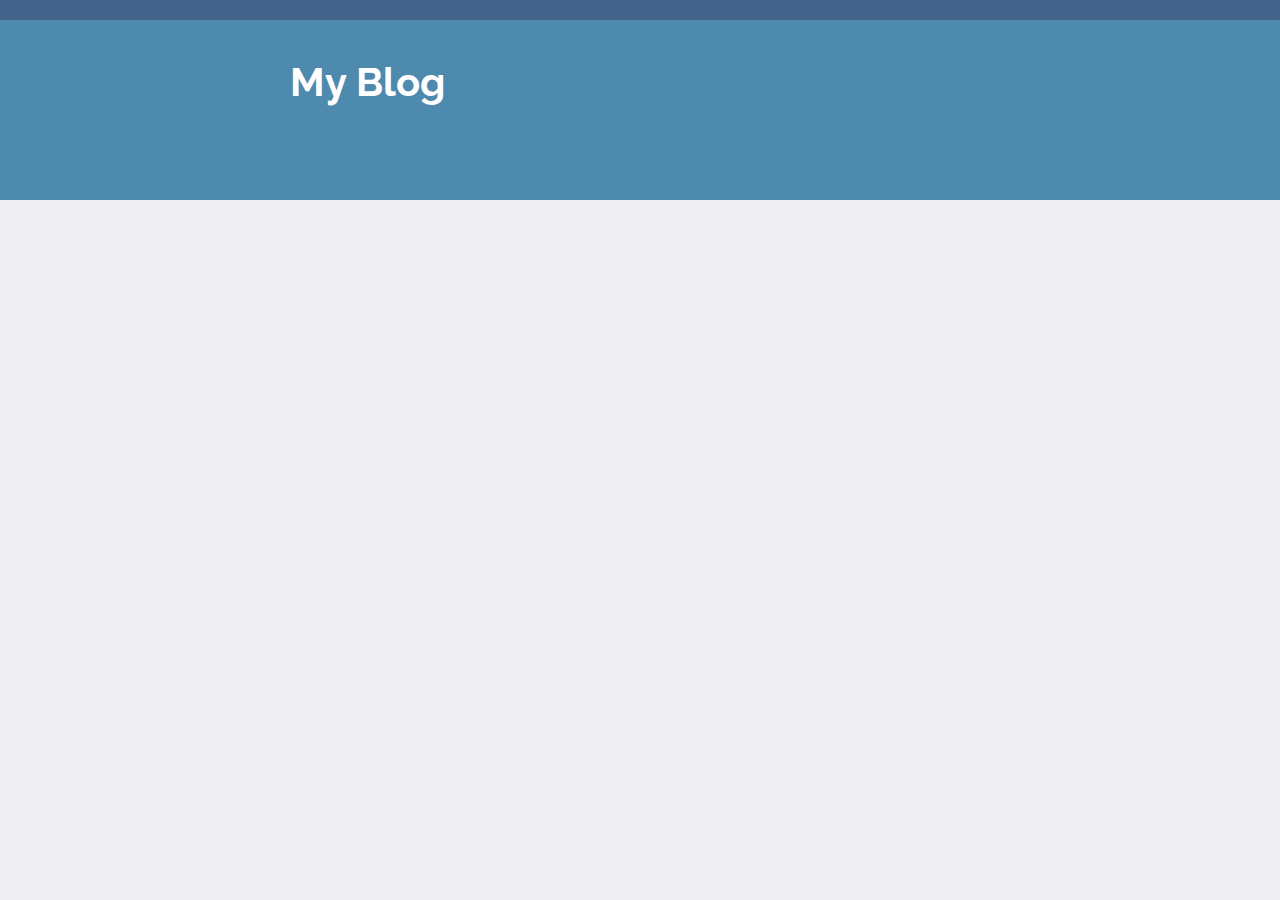
<file: templates/header.html>
<!DOCTYPE html>
<html lang="en">
<head>
    <title>My Blog</title>
    <meta charset="UTF-8">
    <link href="https://fonts.googleapis.com/css2?family=Raleway" rel="stylesheet">
    <link rel="stylesheet" href="/static/css/styles.css">
</head>
<body>
    <div class="wrapper">
        <div class="top">
            <h1 class="title">My Blog</h1>
        </div>
</file>
<file: static/css/styles.css>
body{
 background: #efeff3;
 margin: 0;
 font-family: 'Raleway', sans-serif;
 -webkit-font-smoothing: antialiased;
  color:#212121;
}
.wrapper{
  position: relative;
  clear:both;
  margin: 0 auto 75px auto;
  width: 100%;
  overflow: hidden;
}
.top{
  background: #4e89ae;
  height: 180px;
  border-top: 20px solid #43658b;
}

.top .title {
    color: white;
    font-size: 40px;
    margin: 38px auto 0 auto;
    width: 700px;
}

.title h1 {
  font-size:24px;
  color:#FFF;
  font-weight:500;
}

.content{
    margin: -80px auto 100px;
    padding-bottom: 20px;
}

.card{
  position: relative;
  background: #fff;
  padding:50px;
  width: 600px;
  margin: 20px auto 0 auto;
  box-shadow: 0 2px 4px rgba(100,100,100,.1);
}

.card h2 {
  font-size:21px;
  font-weight:500;
}

.card h2 a {
  color:#CC0000;
  text-decoration:none;
}

.card .text {
  color:#212121;
  margin-top:20px;
  font-size:15px;
  line-height:22px;
}

footer {
  position: fixed;
  left: 0;
  bottom: 0;
  width: 100%;
  background-color: #43658b;
  color: white;
  text-align: center;
}
</file>
